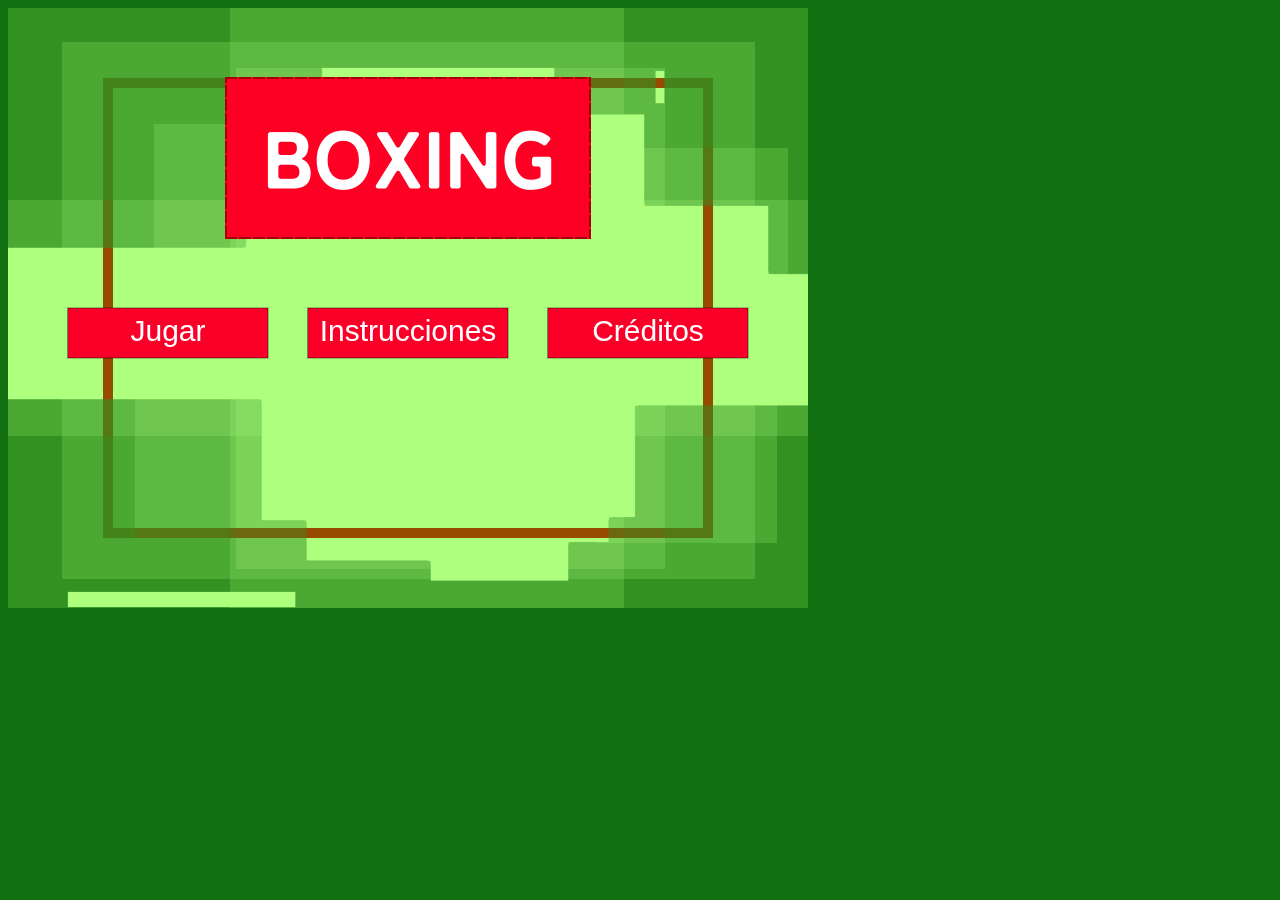
<file: tp4/index.html>
<!DOCTYPE html>
<html>
<head>
  <meta charset="utf-8">
  <meta name="viewport" content="width=device-width, initial-scale=1.0">

  <!-- PLEASE NO CHANGES BELOW THIS LINE (UNTIL I SAY SO) -->
  <script language="javascript" type="text/javascript" src="libraries/p5.min.js"></script>
  <script language="javascript" type="text/javascript" src="funciones.js"></script>
  <script language="javascript" type="text/javascript" src="tp4.js"></script>
  <!-- OK, YOU CAN MAKE CHANGES BELOW THIS LINE AGAIN -->

  <style>
    body {
      padding: 0;
      margin: 1;
      background-color: #107010;
    }
  </style>
</head>

<body>
</body>
</html>
</file>
